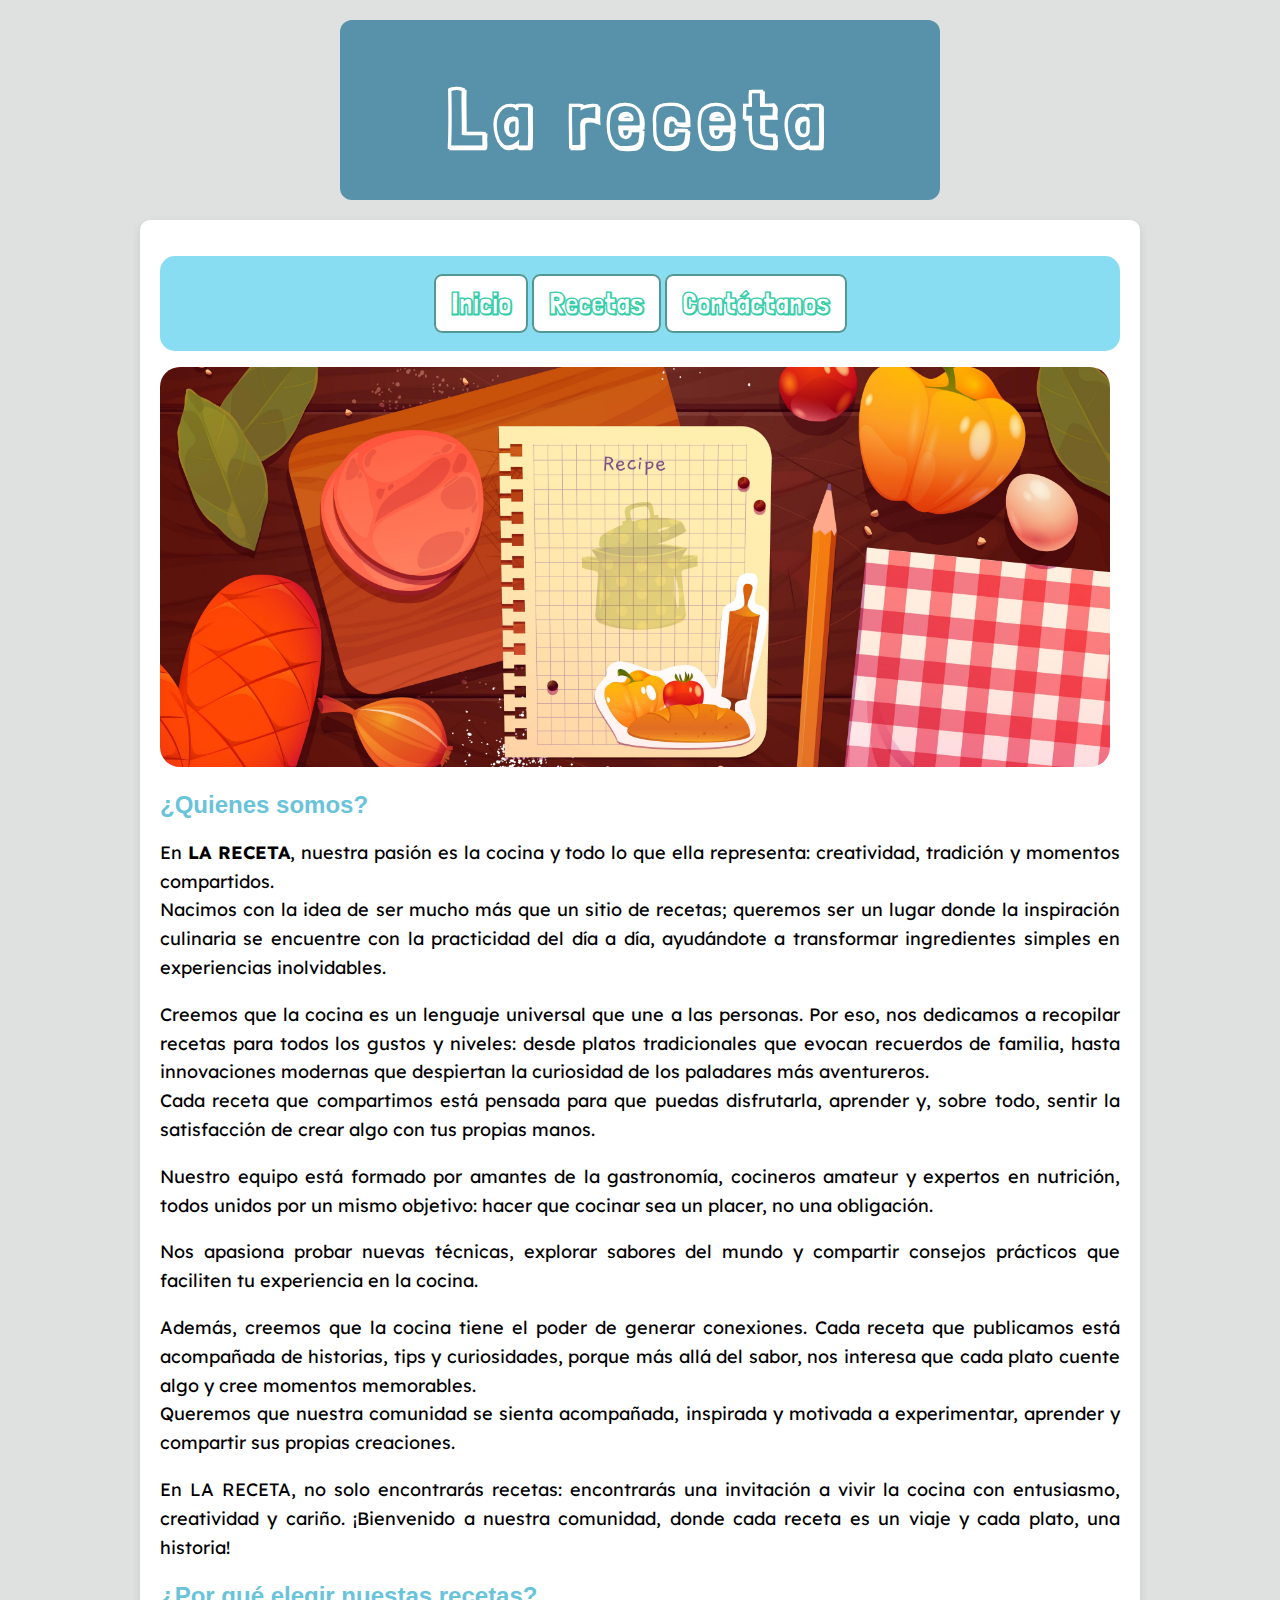
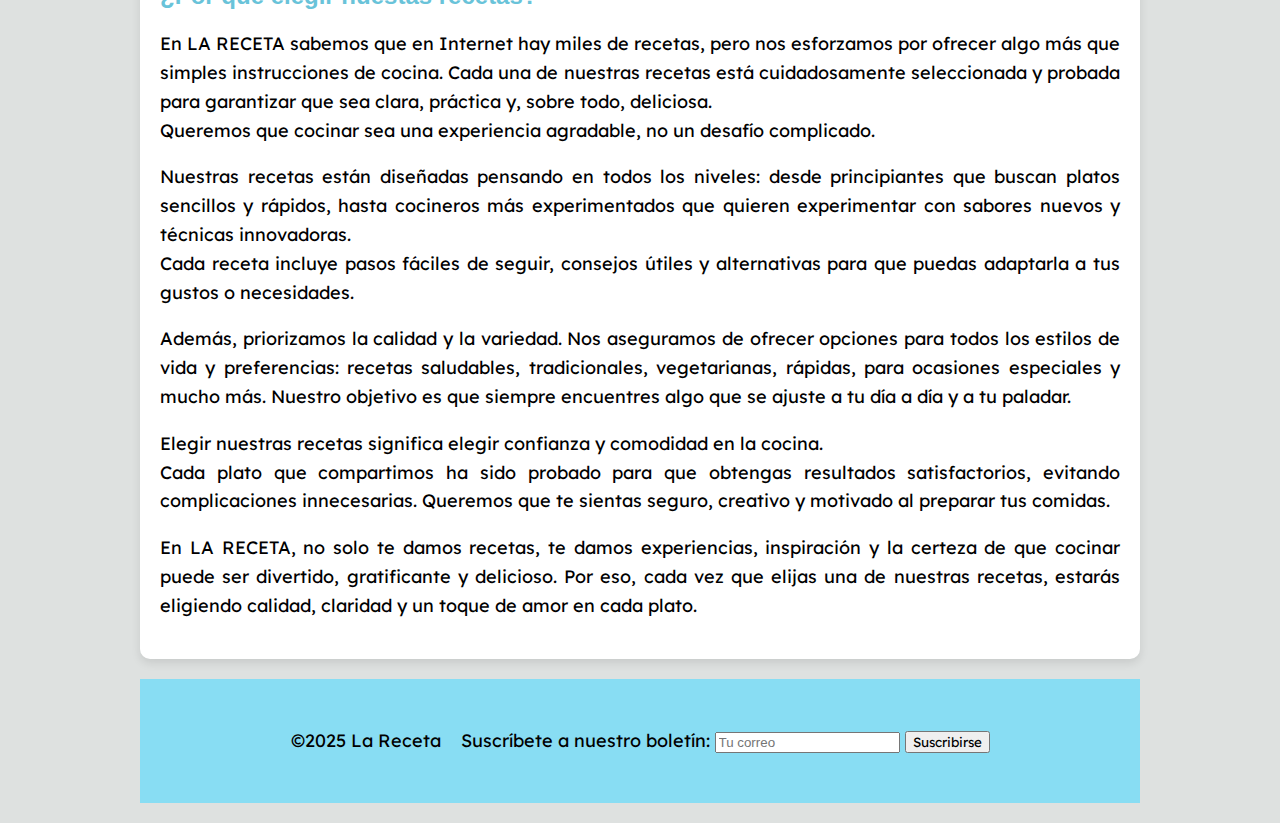
<file: index.html>
<!DOCTYPE html>
<html lang="en">
<head>
    <meta charset="UTF-8">
    <meta name="viewport" content="width=device-width, initial-scale=1.0">
    <title>La receta</title>
     <link rel="stylesheet" href="inicio.css">

</head>

<body>
   
    <header>
        <h1 class="titulo">La receta</h1>
    </header>
    <main class="contenedor">
    <nav>
    <ul class="menu">
        <li><a href="index.html">Inicio</a></li>
        <li><a href="recetas.html">Recetas</a> </li>
        <li><a href="contactanos.html">Contáctanos</a></li>
    </ul>
    </nav>
    <img src="6054026.jpg">
    <h2>¿Quienes somos?</h2>
    <div>
        <p>
        En <strong>LA RECETA</strong>, nuestra pasión es la cocina y todo lo que ella representa: creatividad, tradición y momentos compartidos. 
        <br>Nacimos con la idea de ser mucho más que un sitio de recetas; queremos ser un lugar donde la inspiración culinaria se encuentre con la practicidad del día a día, ayudándote a transformar ingredientes simples en experiencias inolvidables.
        </p>
        <p>Creemos que la cocina es un lenguaje universal que une a las personas. 
        Por eso, nos dedicamos a recopilar recetas para todos los gustos y niveles: desde platos tradicionales que evocan recuerdos de familia, hasta innovaciones modernas que despiertan la curiosidad de los paladares más aventureros. 
        <br>Cada receta que compartimos está pensada para que puedas disfrutarla, aprender y, sobre todo, sentir la satisfacción de crear algo con tus propias manos.
        </p>
        <p>Nuestro equipo está formado por amantes de la gastronomía, cocineros amateur y expertos en nutrición, todos unidos por un mismo objetivo: hacer que cocinar sea un placer, no una obligación.</p>
        <p>Nos apasiona probar nuevas técnicas, explorar sabores del mundo y compartir consejos prácticos que faciliten tu experiencia en la cocina.</p>
        <p>Además, creemos que la cocina tiene el poder de generar conexiones. Cada receta que publicamos está acompañada de historias, tips y curiosidades, porque más allá del sabor, nos interesa que cada plato cuente algo y cree momentos memorables. 
        <br>Queremos que nuestra comunidad se sienta acompañada, inspirada y motivada a experimentar, aprender y compartir sus propias creaciones.
        </p>
        <p>En LA RECETA, no solo encontrarás recetas: encontrarás una invitación a vivir la cocina con entusiasmo, creatividad y cariño. ¡Bienvenido a nuestra comunidad, donde cada receta es un viaje y cada plato, una historia!   
        </p>
    </div>
    <h2>¿Por qué elegir nuestas recetas?</h2>
    <div>
       <p>
        En LA RECETA sabemos que en Internet hay miles de recetas, pero nos esforzamos por ofrecer algo más que simples instrucciones de cocina. Cada una de nuestras recetas está cuidadosamente seleccionada y probada para garantizar que sea clara, práctica y, sobre todo, deliciosa. 
       <br>Queremos que cocinar sea una experiencia agradable, no un desafío complicado.
       </p>
       <p>Nuestras recetas están diseñadas pensando en todos los niveles: desde principiantes que buscan platos sencillos y rápidos, hasta cocineros más experimentados que quieren experimentar con sabores nuevos y técnicas innovadoras. 
       <br>Cada receta incluye pasos fáciles de seguir, consejos útiles y alternativas para que puedas adaptarla a tus gustos o necesidades.
       </p> 
        <p>Además, priorizamos la calidad y la variedad. Nos aseguramos de ofrecer opciones para todos los estilos de vida y preferencias: recetas saludables, tradicionales, vegetarianas, rápidas, para ocasiones especiales y mucho más. 
        Nuestro objetivo es que siempre encuentres algo que se ajuste a tu día a día y a tu paladar.
        </p>
        <p>Elegir nuestras recetas significa elegir confianza y comodidad en la cocina. 
        <br>Cada plato que compartimos ha sido probado para que obtengas resultados satisfactorios, evitando complicaciones innecesarias. 
        Queremos que te sientas seguro, creativo y motivado al preparar tus comidas.
        </p>
        <p>En LA RECETA, no solo te damos recetas, te damos experiencias, inspiración y la certeza de que cocinar puede ser divertido, gratificante y delicioso. Por eso, cada vez que elijas una de nuestras recetas, estarás eligiendo calidad, claridad y un toque de amor en cada plato.</p>
    </div>
    </main>
</body>

<footer>
    <div class="newsletter">
    <p> &copy;2025 La Receta</p>
    <form class="suscripcion">
     <label for="email">Suscríbete a nuestro boletín:</label>
     <input type="email" id="email" placeholder="Tu correo">
     <button class="boton-suscripcion">Suscribirse</button>
    </form>
     </div>
</footer>
</html>
</file>
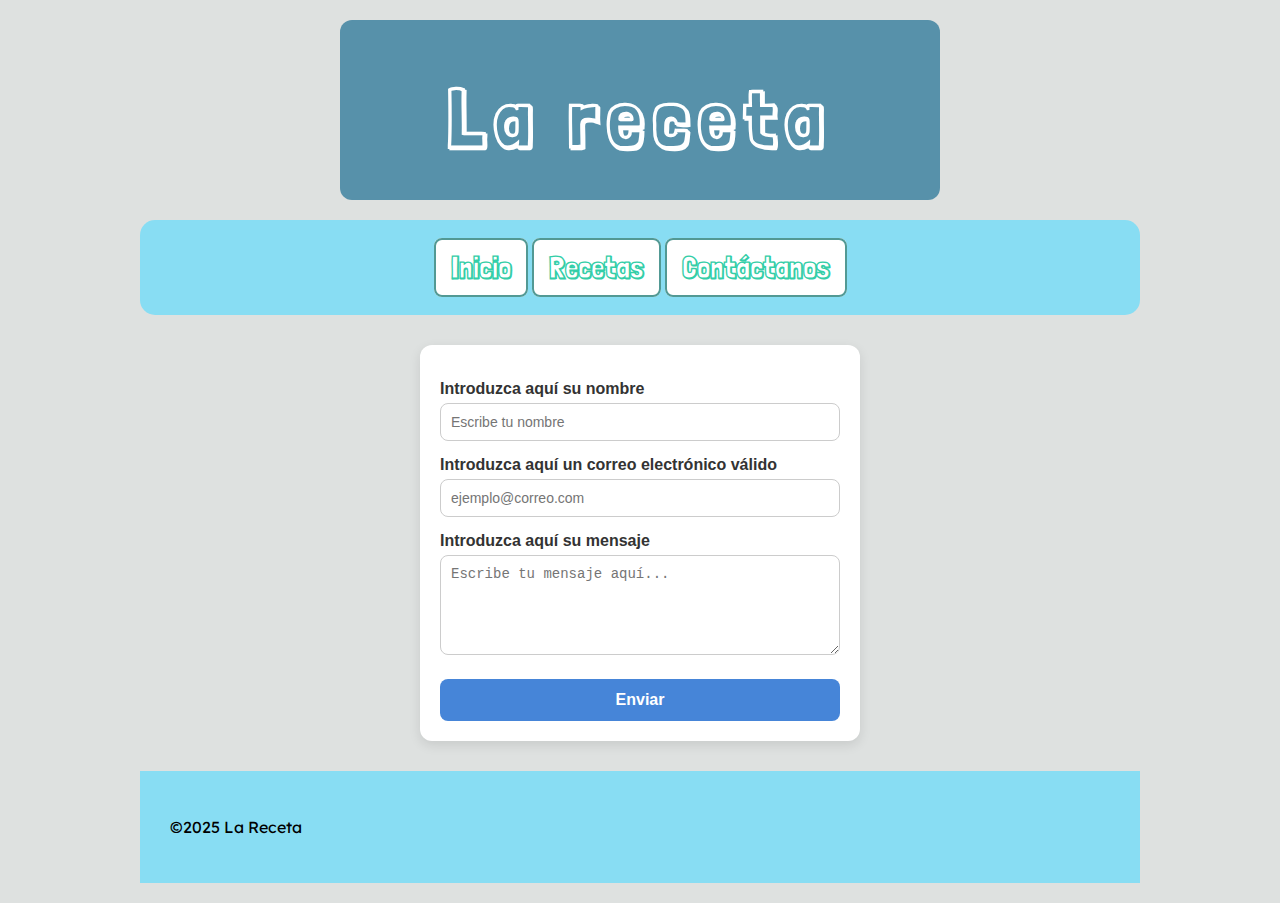
<file: contactanos.html>
<!DOCTYPE html>
<html lang="en">
<head>
    <meta charset="UTF-8">
    <meta name="viewport" content="width=device-width, initial-scale=1.0">
    <title>contacto</title>
    <link rel="stylesheet" href="contactanos.css">
</head>
<body>
    <header>
        <h1 class="titulo">La receta</h1>
    </header>
    <nav>
    <ul class="menu">
        <li><a href="index.html">Inicio</a></li>
        <li><a href="recetas.html">Recetas</a> </li>
        <li><a href="contactanos.html">Contáctanos</a></li>
    </ul>
    </nav>
    <form>
    <label for="nombre">Introduzca aquí su nombre</label>
    <input type="text" id="nombre" name="nombre" placeholder="Escribe tu nombre">

    <label for="email">Introduzca aquí un correo electrónico válido</label>
    <input type="email" id="email" name="email" placeholder="ejemplo@correo.com">

    <label for="mensaje">Introduzca aquí su mensaje</label>
    <textarea id="mensaje" name="mensaje" placeholder="Escribe tu mensaje aquí..."></textarea>

  <button type="submit">Enviar</button>
</form>
</body>
<footer>
    <p> &copy;2025 La Receta</p>
</footer>
</html>
</file>
<file: inicio.css>
@import url('https://fonts.googleapis.com/css2?family=Londrina+Shadow&display=swap');
@import url('https://fonts.googleapis.com/css2?family=Lexend:wght@100..900&display=swap');
.titulo{

    background-color: rgba(39, 116, 151, 0.737);
    color: rgb(255, 255, 255);
    font-family:"Londrina Shadow", sans-serif;
    font-size: 80px;
    text-align: center;
    max-width: 500px;
    height: 80px;
    margin: 0 auto;
    padding: 50px;
    letter-spacing:10px;
    border-radius: 12px;
    
    
}
body{
    max-width: 1000px;
    margin: 0 auto;
    background-color: rgba(176, 184, 181, 0.417);
    
}
.menu{
    list-style: none;
    text-align: center;
    background-color: rgb(136, 221, 243);
    padding: 30px;
    border-radius: 15px;
}
.menu li{
    display: inline-block;
}

nav li a {
    background-color: white;
    color: #33cea8;
    padding: 10px 15px;
    border-radius: 8px;
    border: 2px solid #529994;
    text-decoration: none;
    font-size: 30px;
    font-family: "Londrina Shadow", sans-serif;
    font-weight: bold;
    transition: background-color 0.3s, color 0.3s;


}
nav li a:hover {
    background-color: #2564d0;
    color: white;
}
h2{
    color: rgb(105, 195, 217);
    font-family: Arial, Helvetica, sans-serif;
    
}
div{
    text-align:justify;
    color:black;
    font-family:"Lexend", sans-serif;
    font-size: 18px;
    line-height: 1.6;
}
footer{
    background-color: rgb(136, 221, 243);
    padding: 30px;
    margin-bottom: 20px;
    font-family:"Lexend", sans-serif
}
header{
    margin-top: 20px;
    margin-bottom: 20px;
}
img {
    width: 950px;
    height: 400px;
    object-fit: cover;
    border-radius: 20px;
}
.contenedor{
    background: white;            
    max-width: 1000px;            
    margin: 20px auto;            
    padding: 20px;                
    border-radius: 10px;          
    box-shadow: 0 4px 10px rgba(0,0,0,0.1);
}
.suscripcion{
    text-align: center;
    font-family:"Lexend", sans-serif
}
.boton-suscripcion{
    font-family:"Lexend", sans-serif
}
.newsletter{
    display: flex;
    gap: 20px;
    align-items: center;     
  justify-content: center; 
}

@media (max-width: 720px) {
    .titulo {
        font-size: 48px;    /* más pequeño para caber en móvil */
        padding: 20px;
        letter-spacing: 2px;
        max-width: 100%;
    }

    nav li {
        display: block;     /* menú en columna */
        margin: 10px 0;
    }

    nav li a {
        font-size: 25px;
        padding: 10px 12px;
        display: block;
    }

    img {
        width: 100%;        /* que nunca se desborde */
        height: auto;
    }

    div {
        font-size: 16px;
    }

    .newsletter {
        flex-direction: row;
        gap: 10px;
    }
}
</file>
<file: contactanos.css>
@import url('https://fonts.googleapis.com/css2?family=Londrina+Shadow&display=swap');
@import url('https://fonts.googleapis.com/css2?family=Lexend:wght@100..900&display=swap');

.titulo{

    background-color: rgba(39, 116, 151, 0.737);
    color: rgb(255, 255, 255);
    font-family:"Londrina Shadow", sans-serif;
    font-size: 80px;
    text-align: center;
    max-width: 500px;
    height: 80px;
    margin: 0 auto;
    padding: 50px;
    letter-spacing:10px;
    border-radius: 12px;
    
    
}
body{
    max-width: 1000px;
    margin: 0 auto;
    background-color: rgba(176, 184, 181, 0.417);
    
}
.menu{
    list-style: none;
    text-align: center;
    background-color: rgb(136, 221, 243);
    padding: 30px;
    border-radius: 15px;
}
.menu li{
    display: inline-block;
}

nav li a {
    background-color: white;
    color: #33cea8;
    padding: 10px 15px;
    border-radius: 8px;
    border: 2px solid #529994;
    text-decoration: none;
    font-size: 30px;
    font-family: "Londrina Shadow", sans-serif;
    font-weight: bold;
    transition: background-color 0.3s, color 0.3s;


}
nav li a:hover {
    background-color: #2564d0;
    color: white;
}
footer{
    background-color: rgb(136, 221, 243);
    padding: 30px;
    margin-bottom: 20px;
    font-family:"Lexend", sans-serif
}

form {
  max-width: 400px;
  margin: 30px auto;
  padding: 20px;
  background: #fff;
  border-radius: 12px;
  box-shadow: 0 4px 12px rgba(0,0,0,0.1);
  font-family: Arial, sans-serif;
}

label {
  display: block;
  margin-top: 15px;
  font-weight: bold;
  color: #333;
}

input, textarea {
  width: 100%;
  padding: 10px;
  margin-top: 5px;
  border: 1px solid #ccc;
  border-radius: 8px;
  font-size: 14px;
  box-sizing: border-box;
}

textarea {
  min-height: 100px;
  resize: vertical; /* Permite redimensionar solo en vertical */
}

button {
  margin-top: 20px;
  width: 100%;
  padding: 12px;
  border: none;
  border-radius: 8px;
  background-color: #4685d8;
  color: white;
  font-size: 16px;
  font-weight: bold;
  cursor: pointer;
  transition: 0.3s;
}

button:hover {
  background-color: #001f45;
}
header{
    margin-top: 20px;
    margin-bottom: 20px;
}

@media (max-width: 720px) {
    .titulo {
        font-size: 48px;
        padding: 20px;
        letter-spacing: 3px;
        max-width: 100%;
    }

    .menu li {
        display: block; /* menú vertical */
        margin: 10px 0;
    }

    nav li a {
        font-size: 25px;
        padding: 8px 12px;
        display: block;
    }

    form {
        width: 90%;
        padding: 15px;
    }

    input, textarea {
        font-size: 14px;
        padding: 8px;
    }

    button {
        font-size: 14px;
        padding: 10px;
    }
}
</file>
